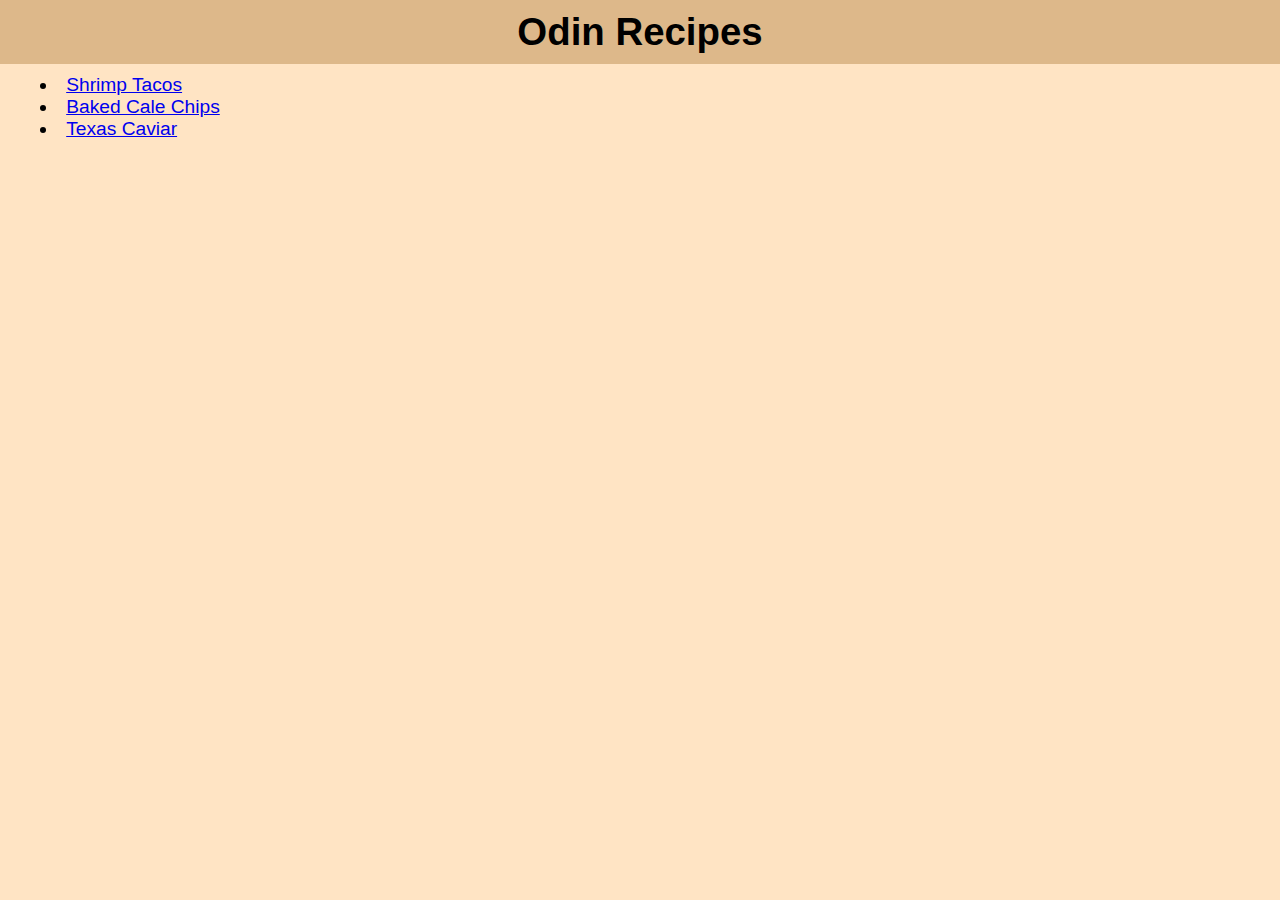
<file: index.html>
<!DOCTYPE html>
<html lang="en">
<head>
    <meta charset="UTF-8">
    <meta name="viewport" content="width=device-width, initial-scale=1.0">
    <title>Odin Recipes</title>
    <link rel="stylesheet" href="styles/recipes.css">
</head>
<body>
    <h1>Odin Recipes</h1>
    <ul>
        <li><a href="recipes/shrimp-tacos.html">Shrimp Tacos</a></li>
        <li><a href="recipes/baked-cale-chips.html">Baked Cale Chips</a></li>
        <li><a href="recipes/texas-caviar.html">Texas Caviar</a></li>
    </ul>
</body>
</html>
</file>
<file: styles/recipes.css>
* {
    padding: 0;
    margin: 0;
    box-sizing: border-box;
}

body {
    background-color: bisque;
    font-family: Arial, Helvetica, sans-serif;
    font-size: 1.2rem;
    padding: 0 0 40px 0;
}

h1 {
    text-align: center;
    background-color: rgb(221, 184, 138);
    padding: 10px;
}

img {
    width: 400px;
    height: auto;
    
    display: block;
    margin: 20px auto;
}

h2 {
    padding: 10px;
}

p {
    margin: 20px;
}

ul {
    padding: 10px;
}

li {
    padding: 0 30px;
    list-style-position: inside;
}
</file>
